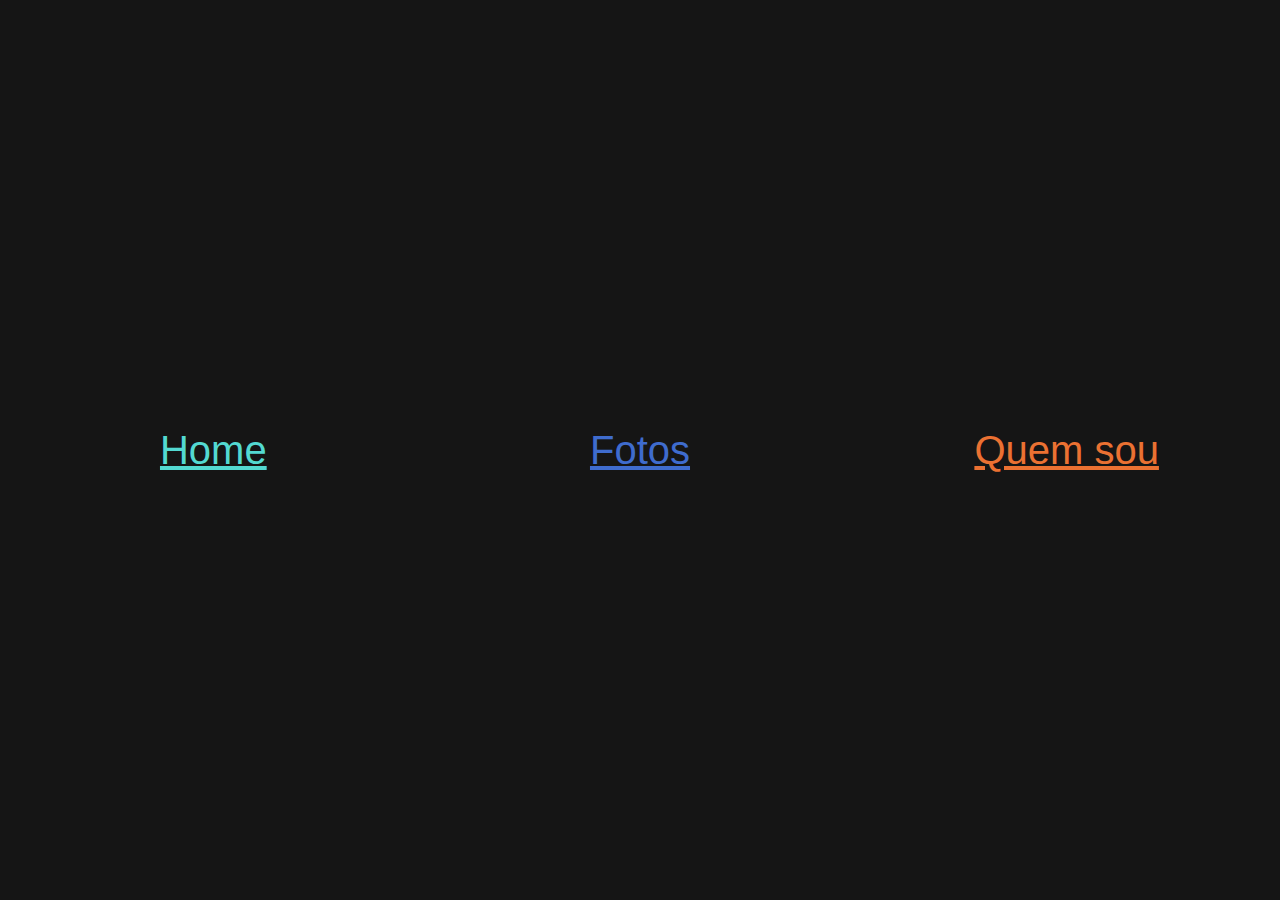
<file: index.html>
<!DOCTYPE html>
<html lang="pt-br">
<head>
    <meta charset="UTF-8">
    <meta http-equiv="X-UA-Compatible" content="IE=edge">
    <meta name="viewport" content="width=device-width, initial-scale=1.0">
    <title>Document</title>
    <link rel="stylesheet" href="./stilos/menu.css">
</head>
<body>
    <div class="background-one">
        <div class="link-container">
          <a class="link-one" href="https://jhancock532.github.io/link-hover-effects/">Home</a>
        </div>
      </div>
      <div class="background-two link-container">
        <a class="link-two" href="https://drive.google.com/drive/folders/1VSrbDkH1lMDiMvqjgaYepar6B2g5uj1P?usp=share_link" target="_blank" rel="external" >Fotos</a>
      </div>
      <div class="background-three link-container">
        <a class="link-three" href="https://jhancock532.github.io/link-hover-effects/">Quem sou</a>
      </div>
</body>
</html>
</file>
<file: stilos/menu.css>
@charset "UTF-8";

* {
  font-family: Arial, Helvetica, sans-serif;
}

body {
    
    margin: 0;
    height: 100vh;
    display: grid;
    grid-template-columns: repeat(3, 1fr);
    grid-template-rows: 1fr;
  }
  
  .background-one {
    background-color: #151515;
  }
  
  .background-two {
    background-color: #151515;
  }
  
  .background-three {
    background-color: #151515;
  }
  
  .link-container {
    display: flex;
    flex-direction: column;
    justify-content: center;
    align-items: center;
    height: 100%;
    position: relative;
    z-index: 0;
  }
  
  a {
    /*Fonte não exibindo corretamente no smartphone
    font-family: "Bungee", cursive;
    */
    font-size: 2.5em;
  }
  
  .link-one {
    color: #53d9d1;
    transition: color 1s cubic-bezier(0.32, 0, 0.67, 0);
    line-height: 1em;
  }
  
  .link-one:hover {
    color: #111;
    transition: color 1s cubic-bezier(0.33, 1, 0.68, 1);
  
    /* Thanks Chris Coyier, you got my back always. https://css-tricks.com/different-transitions-for-hover-on-hover-off/ */
  }
  
  .link-one::before {
    content: "";
    position: absolute;
    z-index: -1;
    width: 100%;
    height: 100%;
    top: 0;
    right: 0;
    background-color: #53d9d1;
  
    clip-path: circle(0% at 50% calc(50%));
    transition: clip-path 1s cubic-bezier(0.65, 0, 0.35, 1);
  }
  
  .link-one:hover::before {
    clip-path: circle(100% at 50% 50%);
  }
  
  .link-one::after {
    content: "";
    position: absolute;
    z-index: -1;
    width: 100%;
    height: 100%;
    top: 0;
    right: 0;
    background-color: #151515;
  
    clip-path: polygon(
      40% 0%,
      60% 0%,
      60% 0%,
      40% 0%,
      40% 100%,
      60% 100%,
      60% 100%,
      40% 100%
    );
  
    /*
    Didn't look consistently awesome enough
    across different viewing widths.
    clip-path: polygon(
      50% 50%,
      50% 50%,
      50% 50%,
      50% 50%,
      50% 50%,
      50% 50%,
      50% 50%,
      50% 50%,
      50% 50%,
      50% 50%,
      50% 50%,
      50% 50%,
      50% 50%,
      50% 50%,
      50% 50%,
      50% 50%,
      50% 50%,
      50% 50%,
      50% 50%,
      50% 50%,
      50% 50%,
      50% 50%
    );
    */
    transition: clip-path 1s cubic-bezier(0.65, 0, 0.35, 1);
  }
  
  .link-one:hover::after {
    /*
    clip-path: polygon(
      20% 45%,
      10% 40%,
      30% 30%,
      40% 35%,
      60% 35%,
      70% 30%,
      90% 40%,
      80% 45%,
      60% 35%,
      40% 35%,
      20% 45%,
      20% 55%,
      10% 60%,
      30% 70%,
      40% 65%,
      60% 65%,
      70% 70%,
      90% 60%,
      80% 55%,
      60% 65%,
      40% 65%,
      20% 55%
    );
    */
    clip-path: polygon(
      40% 10%,
      60% 10%,
      60% 35%,
      40% 35%,
      40% 90%,
      60% 90%,
      60% 65%,
      40% 65%
    );
  }
  
  .link-two {
    color: #3f6cce;
    transition: color 1s cubic-bezier(0.32, 0, 0.67, 0);
  }
  
  .link-two:hover {
    color: #111;
    transition: color 1s cubic-bezier(0.33, 1, 0.68, 1);
  }
  
  .link-two::before {
    content: "";
    position: absolute;
    z-index: -2;
    width: 100%;
    height: 100%;
    top: 0;
    right: 0;
    clip-path: polygon(
      0% -20%,
      100% -30%,
      100% -10%,
      0% 0%,
      0% 130%,
      100% 120%,
      100% 100%,
      0% 110%
    );
    background-color: #658ac2;
  
    transition: clip-path 1s cubic-bezier(0.25, 1, 0.5, 1);
  }
  
  .link-two:hover::before {
    clip-path: polygon(
      0% 10%,
      100% 0%,
      100% 20%,
      0% 30%,
      0% 100%,
      100% 90%,
      100% 70%,
      0% 80%
    );
  }
  
  .link-two::after {
    content: "";
    position: absolute;
    z-index: -1;
    width: 5ch;
    height: 5ch;
    top: 50%;
    right: 50%;
    transform: translate(50%, -50%) rotate(0deg) scale(0);
    transition: transform 1s ease;
  
    background-color: #f27b9b;
  }
  
  .link-two:hover::after {
    transform: translate(50%, -50%) rotate(135deg) scale(1);
  }
  
  .link-three {
    color: #eb7132;
  }
  
  .link-three::after {
    content: "";
    position: absolute;
    z-index: 2;
    width: 50%;
    height: 100%;
    top: 0%;
    left: 0%;
    transform: translate(0, -50%) scaleY(0);
    transition: transform 1s ease;
    mix-blend-mode: difference;
  
    clip-path: polygon(
      20% 60%,
      100% 60%,
      100% 40%,
      20% 40%,
      20% 0%,
      60% 0%,
      60% 20%,
      20% 20%
    );
  
    background-color: #eb7132;
  }
  
  .link-three:hover::after {
    transform: translate(0, 0%) scaleY(1);
  }
  
  .link-three::before {
    content: "";
    position: absolute;
    z-index: 2;
    width: 50%;
    height: 100%;
    bottom: 0%;
    right: 0%;
    transform: translate(0, 50%) scaleY(0);
    transition: transform 1s ease;
    mix-blend-mode: difference;
  
    clip-path: polygon(
      80% 40%,
      0% 40%,
      0% 60%,
      80% 60%,
      80% 100%,
      40% 100%,
      40% 80%,
      80% 80%
    );
  
    background-color: #eb7132;
  }
  
  .link-three:hover::before {
    transform: translate(0%, 0%) scaleY(1);
  }
</file>
